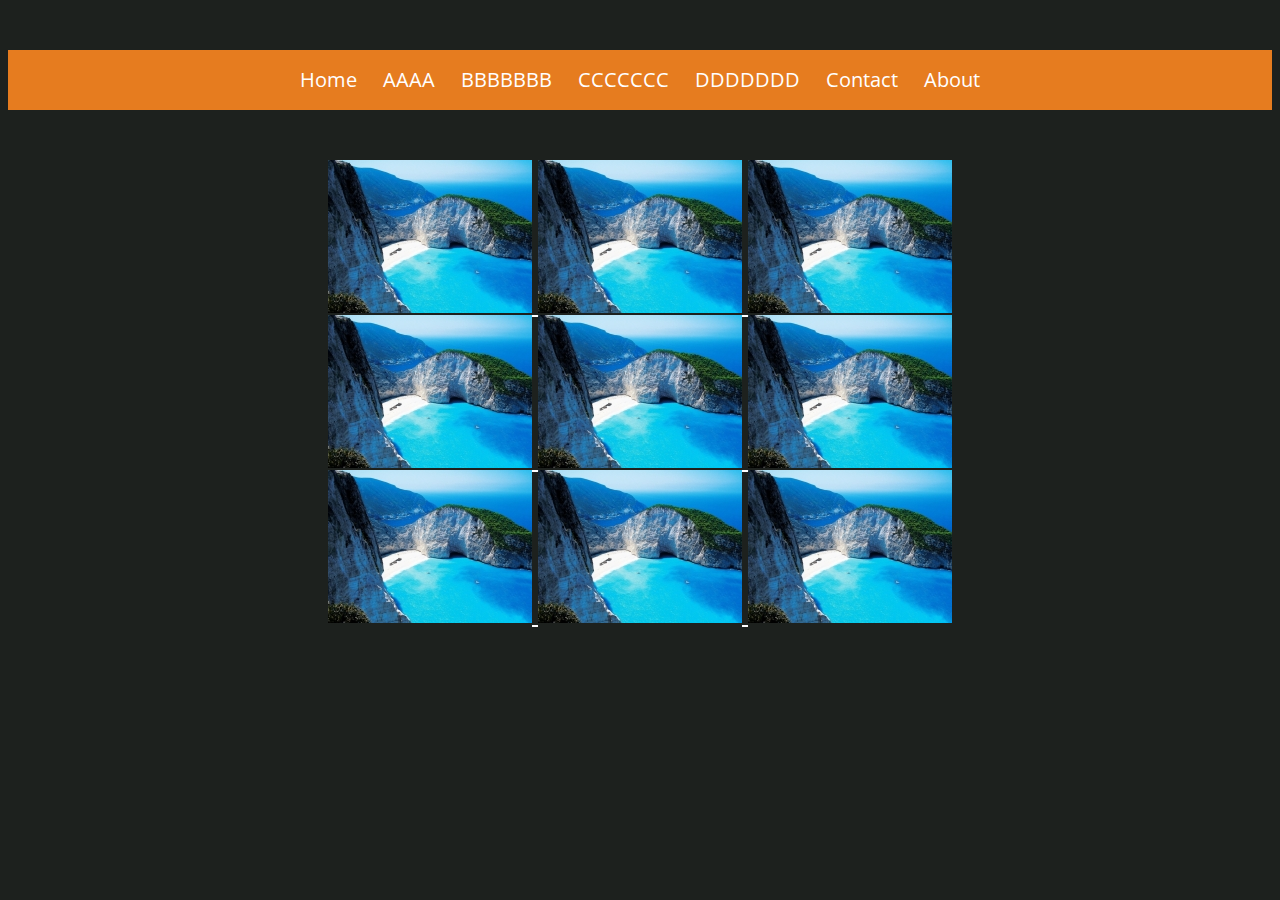
<file: menu.html>
<!DOCTYPE html>
<html lang="en">
<head>
    <meta charset="UTF-8">
    <title>Title</title>
    <link rel="stylesheet" href="menu.css">
</head>
<body>
<header>
<nav>
    <ul>
        <li><a href="#">Home</a></li>
        <li><a href="#">AAAA</a>
            <ul>
                <li><a href="#">AAAAA1</a></li>
                <li><a href="#">AAAAA2</a></li>
                <li><a href="#">AAAAA3</a>
            </ul>
        </li>
        <li><a href="#">BBBBBBB</a>
            <ul>
                <li><a href="#">BBBBBBB1</a></li>
                <li><a href="#">BBBBBBB2</a></li>
                <li><a href="#">BBBBBBB3</a>
            </ul>
        </li>
        <li><a href="#">CCCCCCC</a>
            <ul>
                <li><a href="#">CCCCCC1</a></li>
                <li><a href="#">CCCCCC2</a></li>
                <li><a href="#">CCCCCC3</a>
            </ul></li>
        <li><a href="#">DDDDDDD</a>
            <ul>
                <li><a href="#">DDDDDD1</a></li>
                <li><a href="#">DDDDDD2</a></li>
                <li><a href="#">DDDDDD3</a>
            </ul>
        </li>
        <li><a href="#">Contact</a></li>
        <li><a href="#">About</a></li>
    </ul>
</nav>
</header>

<div id="wrapper">
    <div class="p-photos-block">
        <a href="#" class="aimgi">
        <img src="images/blue-lagoon.jpg" alt="Earth"/>

        </a>

        <a href="#" class="aimgi">
            <img src="images/blue-lagoon.jpg" alt="Earth"/>

        </a>

        <a href="#" class="aimgi">
            <img src="images/blue-lagoon.jpg" alt="Earth"/>

        </a>

    </div>

    <div class="p-photos-block">
        <a href="#" class="aimgi">
            <img src="images/blue-lagoon.jpg" alt="Earth"/>

        </a>

        <a href="#" class="aimgi">
            <img src="images/blue-lagoon.jpg" alt="Earth"/>

        </a>

        <a href="#" class="aimgi">
            <img src="images/blue-lagoon.jpg" alt="Earth"/>

        </a>

    </div>


    <div class="p-photos-block">
        <a href="#" class="aimgi">
            <img src="images/blue-lagoon.jpg" alt="Earth"/>

        </a>

        <a href="#" class="aimgi">
            <img src="images/blue-lagoon.jpg" alt="Earth"/>

        </a>

        <a href="#" class="aimgi">
            <img src="images/blue-lagoon.jpg" alt="Earth"/>

        </a>

    </div>
</div>
</body>
</html>
</file>
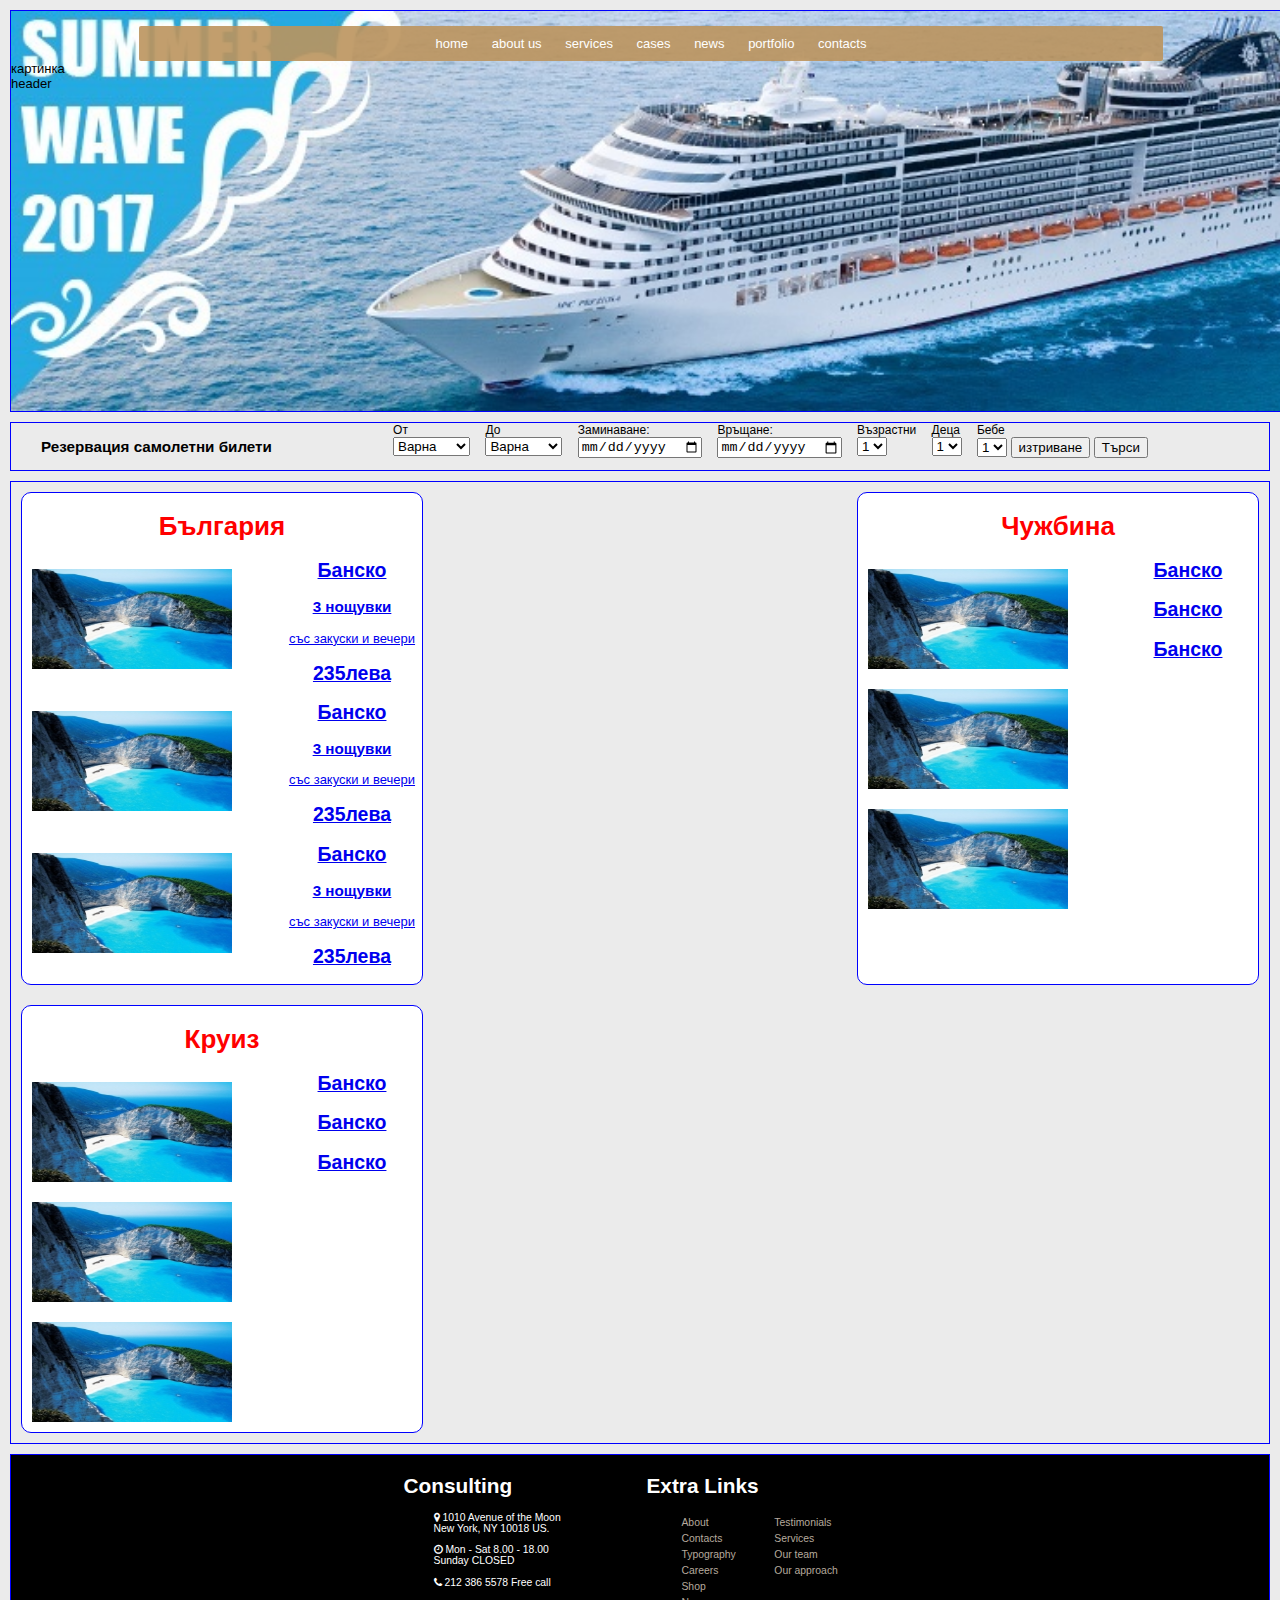
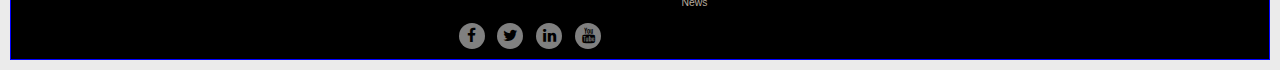
<file: travel.html>
<!DOCTYPE html>
<html lang="en">
<head>
    <meta charset="UTF-8">
    <title>Title</title>
    <link rel="stylesheet" href="travel.css">

</head>
<body>
<header class="site-header">
    <nav class="top-navigation">
        <ul>
            <li><a href="#">home</a></li>
            <li><a href="#">about us</a></li>
            <li><a href="#">services</a></li>
            <li><a href="#">cases</a></li>
            <li><a href="#">news</a></li>
            <li><a href="#">portfolio</a></li>
            <li><a href="#">contacts</a></li>
        </ul>
    </nav>
    <section class="slider">
        картинка
    </section>
    header
</header>

    <section class = "reservation">
        <h3> Резервация самолетни билети</h3>

               <form action="#">
            <section>
                <div class="fromfly">
                    <label for="fromfly">От</label>
                    <select name="" id="fromfly">
                        <option value="1">София</option>
                        <option value="2">Пловдив</option>
                        <option value="3" selected="selected">Варна</option>
                        <option value="4">Бургас</option>
                    </select>
                </div>
                <div class="tofly">
                    <label for="tofly">До</label>
                    <select name="" id="tofly">
                        <option value="1">София</option>
                        <option value="2">Пловдив</option>
                        <option value="3" selected="selected">Варна</option>
                        <option value="4">Бургас</option>
                    </select>
                </div>

                <div class="check-in date">
                    <label for="check-in">Заминаване:</label>
                    <input type="date" id="check-in">
                </div>

                <div class="check-out date">
                    <label for="check-out">Връщане:</label>
                    <input type="date" id="check-out">
                </div>

                <div class="adult">
                    <label for="adult">Възрастни</label>
                    <select name="" id="adult">
                        <option value="1" selected="selected">1</option>
                        <option value="2">2</option>
                        <option value="3">3</option>
                        <option value="4">4</option>
                        <option value="4">5</option>
                        <option value="4">6</option>
                    </select>
                </div>
                <div class="children">
                    <label for="children">Деца</label>
                    <select name="" id="children">
                        <option value="1" selected="selected">1</option>
                        <option value="2">2</option>
                        <option value="3">3</option>
                    </select>
                </div>
                <div class="baby">
                    <label for="baby">Бебе</label>
                    <select name="" id="baby">
                        <option value="1" selected="selected">1</option>
                        <option value="2">2</option>
                        <option value="3">3</option>
                    </select>
                    <input type="reset" value="изтриване">
                    <input type="submit" value="Търси">
                </div>
           </section>
        </form>
    </section >
    <section class = "offers">
        <div class="colums">
            <h1>България</h1>
            <a href="#">
                <img src="images/blue-lagoon.jpg" height="100" width="100"/>
                <h2>Банско</h2>
                <h3>3 нощувки</h3>
                <p>със закуски и вечери</p>
                <h2>235лева</h2>
            </a>
            <a href="#">
                <img src="images/blue-lagoon.jpg" height="100" width="100"/>
                <h2>Банско</h2>
                <h3>3 нощувки</h3>
                <p>със закуски и вечери</p>
                <h2>235лева</h2>

            </a>
            <a href="#">
                <img src="images/blue-lagoon.jpg" height="100" width="100"/>
                <h2>Банско</h2>
                <h3>3 нощувки</h3>
                <p>със закуски и вечери</p>
                <h2>235лева</h2>
            </a>
        </div>
        <div class="colums">
            <h1>Чужбина</h1>
            <a href="#">
                <img src="images/blue-lagoon.jpg" height="100" width="100"/>
                <h2>Банско</h2>
            </a>
            <a href="#">
                <img src="images/blue-lagoon.jpg" height="100" width="100"/>
                <h2>Банско</h2>
            </a>
            <a href="#">
                <img src="images/blue-lagoon.jpg" height="100" width="100"/>
                <h2>Банско</h2>
            </a>
        </div>
        <div class="colums">
            <h1>Круиз</h1>
            <a href="#">
                <img src="images/blue-lagoon.jpg" height="100" width="100"/>
                <h2>Банско</h2>
            </a>
            <a href="#">
                <img src="images/blue-lagoon.jpg" height="100" width="100"/>
                <h2>Банско</h2>
            </a>
            <a href="#">
                <img src="images/blue-lagoon.jpg" height="100" width="100"/>
                <h2>Банско</h2>
            </a>
        </div>
    </section>
    <footer class="site-footer">
        <section class="consulting">
            <h1>Consulting</h1>
            <p class="location">
                <i class="fa fa-map-marker" aria-hidden="true"></i>
                1010 Avenue of the Moon<br>
                New York, NY 10018 US.</p>
            <p class="work-hours">
                <i class="fa fa-clock-o" aria-hidden="true"></i>
                Mon - Sat 8.00 - 18.00<br>
                Sunday CLOSED</p>
            <p class="phone-number">
                <i class="fa fa-phone" aria-hidden="true"></i>
                212 386 5578
                Free call</p>
            <p class="social-links">
                <a href="#">
                    <i class="fa fa-facebook"
                       aria-hidden="true"></i>
                </a>
                <a href="#">
                    <i class="fa fa-twitter"
                       aria-hidden="true"></i>
                </a>
                <a href="#">
                    <i class="fa fa-linkedin"
                       aria-hidden="true"></i>
                </a>
                <a href="#">
                    <i class="fa fa-youtube"
                       aria-hidden="true"></i>
                </a>
            </p>
        </section>
        <section class="extra-links">
            <h1>Extra Links</h1>
            <div class="first-column">
                <a href="#">About</a>
                <a href="#">Contacts</a>
                <a href="#">Typography</a>
                <a href="#">Careers</a>
                <a href="#">Shop</a>
                <a href="#">News</a>
            </div>
            <div class="second-column">
                <a href="#">Testimonials</a>
                <a href="#">Services</a>
                <a href="#">Our team</a>
                <a href="#">Our approach</a>
            </div>
        </section>


</footer>
</body>
</html>
</file>
<file: menu.css>
@import url(http://fonts.googleapis.com/css?family=Open+Sans);
body {
    font-family: 'Open Sans',   sans-serif;
    background: #1d211e;
    font-size: 22px;
    line-height: 22px;
    color: #ffffff;
    text-align: center;}
a {
    color:#ffffff;}
nav {
    margin: 50px 0;
    background-color:#e67c1f;}
nav ul {
    padding: 0;
    margin: 0;
    list-style: none;
    position: relative;
}
nav ul li {
    display:inline-block;
    background-color: #e67c1f;
}

nav a {
    display: block;
    padding: 0 10px;
    color: #FFF;
    font-size:20px;
    line-height: 60px;
    text-decoration:none;}
nav a:hover {
    background-color: #000000;
}


nav ul ul {
    display: none;
    position: absolute;}

nav ul li:hover > ul {
    display: inline-block;}



nav ul ul li {
    width: 200px;
    position: relative;
   }


@media screen and (max-width: 730px) {
    /*min-width: 730px and max-width: 1200px*/
    header nav > ul li {
        width: 100%;
    }

    header nav > ul li:last-of-type {
        margin-bottom: 30px;
    }
}
</file>
<file: travel.css>
@import url('https://maxcdn.bootstrapcdn.com/font-awesome/4.7.0/css/font-awesome.min.css');

body {
    background-color: #EBEBEB;
    margin:0;
    font: 13px Tahoma, Helvetica, sans-serif;
}

.site-header, .reservation, .offers, .site-footer{
    border: 1px solid blue;
    margin: 10px;

}
.site-header{
    background: url("images/tranvel2.jpg") ;
    background-size: cover;
    min-height: 400px;
    width: 100%; ;
}


nav.top-navigation {
    width: 80%;
    margin: 0 auto;
    padding-top: 15px;
}

nav.top-navigation ul {
    background: rgba(187, 148, 93, 0.9);
    text-align: center;
    padding: 0;
    margin: 0;
    border-radius: 2px;
}

nav.top-navigation ul li {
    display: inline-block;
    padding: 10px;
}

nav.top-navigation ul li a {
    color: white;
    text-decoration: none;
}

nav.top-navigation ul li a:hover {
    color: #f5c686;
}
.reservation h3{
    margin-left: 30px;
}

form {
    width: 60%;
    margin: 0 auto;
}

label {
    display: block;
    font-size: 12px;
}

section {
    display: flex;
    justify-content: space-between;
    flex-wrap: wrap;
}

.fromfly .tofly {
    display: inline-block;
}


section .colums{
    width: 400px;
    border: 1px solid blue;
    margin: 10px;
    display: inline-block;
    text-align: center;
    background-color:white ;
    border-radius: 10px;

}

section .colums h1{
    color:red;
}



section .colums img {
    width: 200px;
    float: left;
    margin-right: 40px;
    padding: 10px;
    display: inline-block;
}




.site-footer {
    background: black;
    text-align: center;
    font-size: 0.8em;
}

.site-footer section {
    vertical-align: top;
    color: white;
    width: 230px;
    margin: 5px;
    display: inline-block;
    text-align: left;
}

.site-footer .consulting p {
    margin-left: 30px;
}

.site-footer p.social-links {
    margin: 30px 0px 0px 50px;
}

.site-footer .social-links a {
    text-decoration: none;
    color: black;
    background: rgba(255, 255, 255, 0.5);
    font-size: 1.5em;
    margin: 5px;
    width: 20px;
    height: 20px;
    line-height: 20px;
    display: inline-block;
    text-align: center;
    border-radius: 50%;
    padding: 3px;
}

.site-footer .social-links a:hover {
    background: #aaa;
    box-shadow: 0px 0px 4px white;
}

.site-footer .extra-links .first-column {
    margin-left: 30px;
}

.site-footer .extra-links div {
    display: inline-block;
    width: calc(50% - 25px);
    vertical-align: top;
}

.site-footer .extra-links a {
    text-decoration: none;
    display: block;
    margin: 5px;
    color: #b6aa9d;
}

.site-footer .extra-links a:hover {
    color: #f1e3d2;
}
</file>
